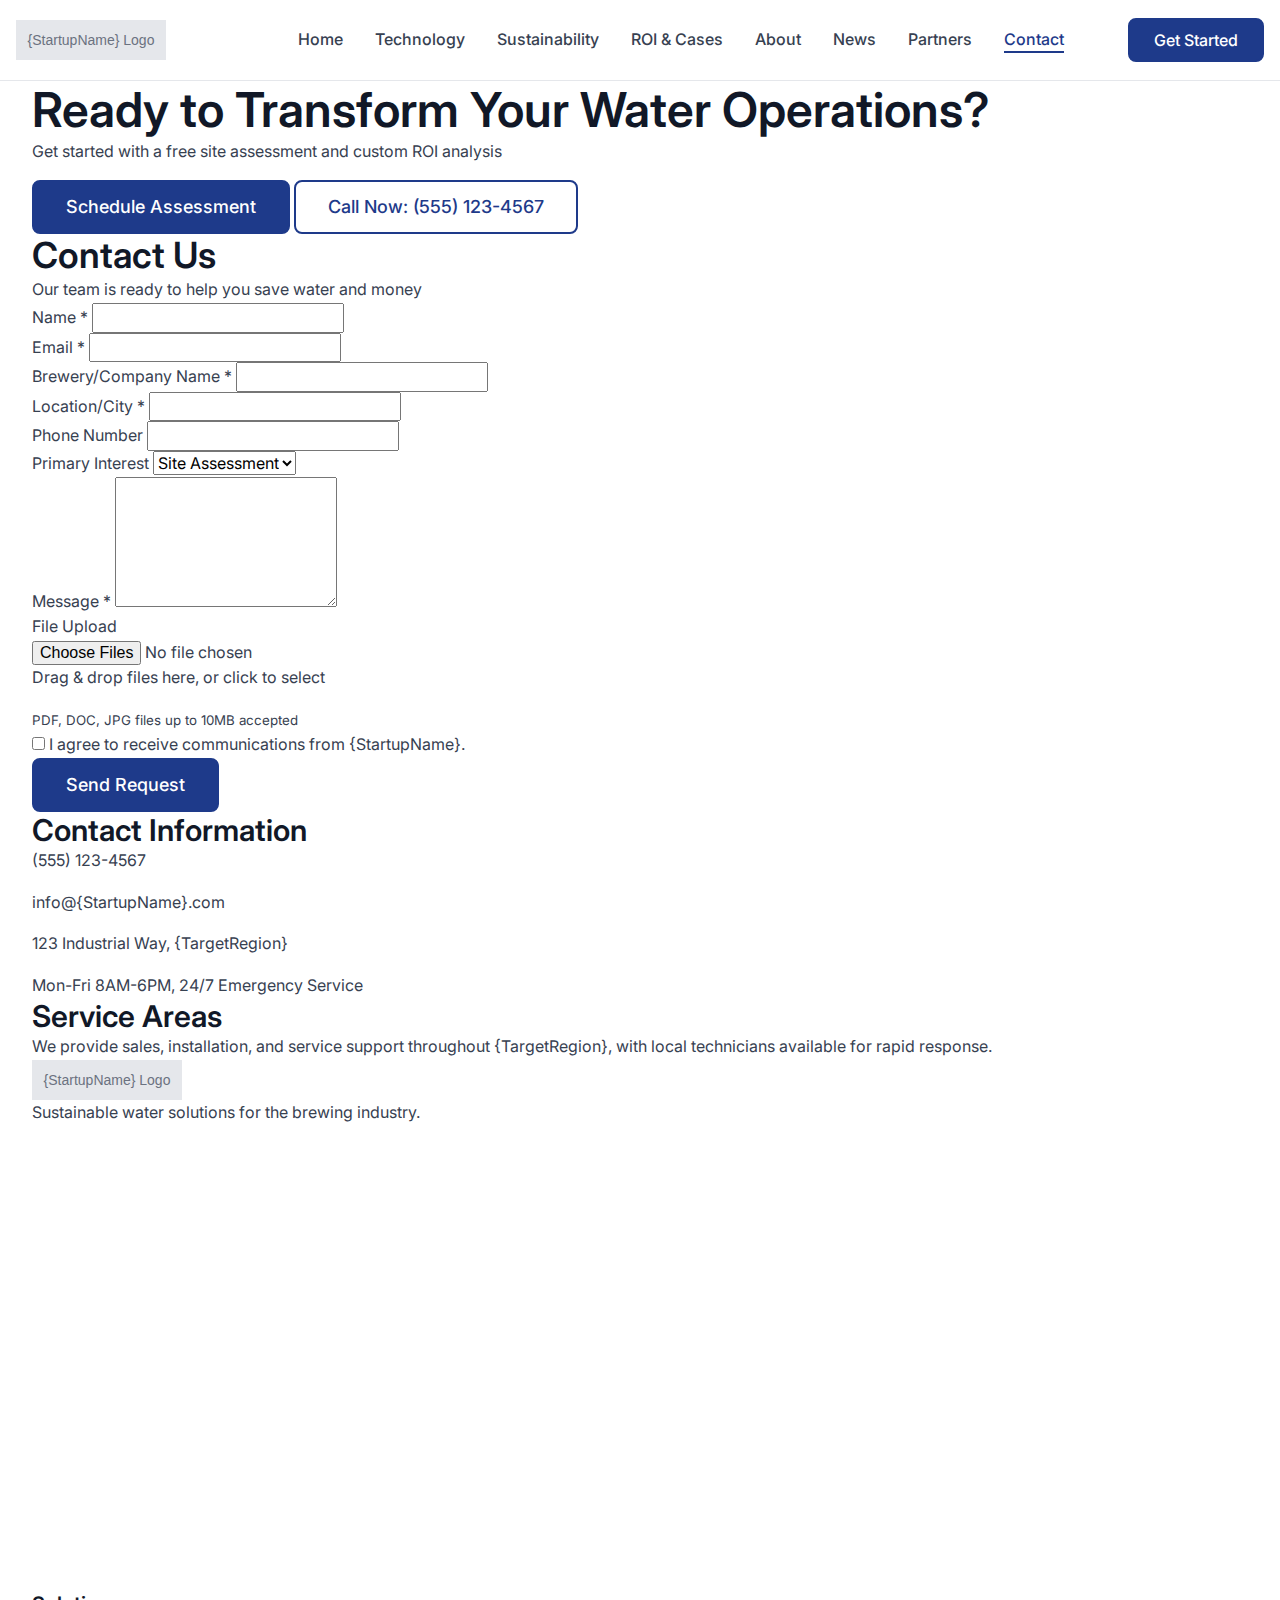
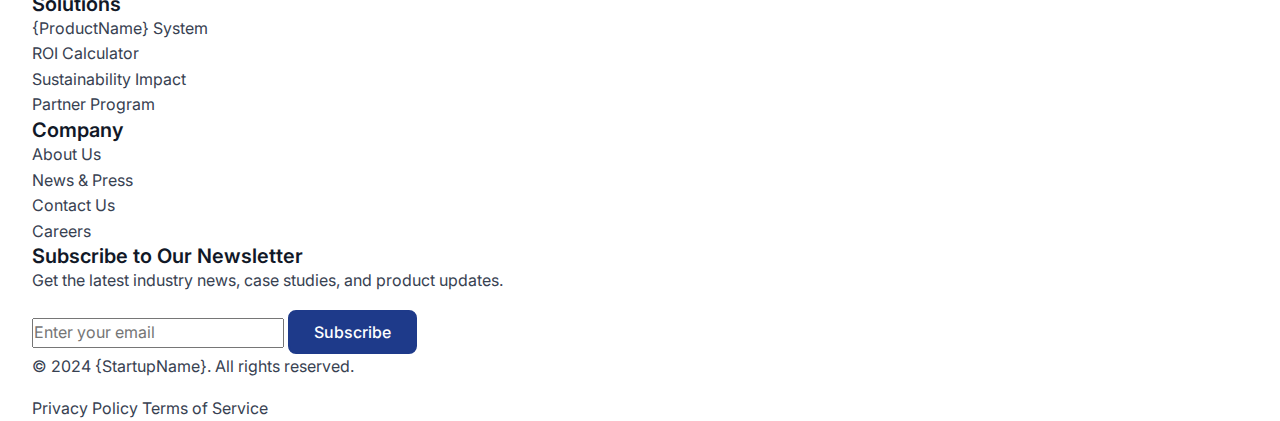
<file: contact.html>
<!DOCTYPE html>
<html lang="en">
<head>
    <meta charset="UTF-8">
    <meta name="viewport" content="width=device-width, initial-scale=1.0">
    <title>Contact Us | {StartupName} | Brewery Water Recovery</title>
    <meta name="description" content="Get started with a free site assessment and custom ROI analysis from {StartupName}. Contact us to transform your water operations.">
    
    <!-- Open Graph -->
    <meta property="og:title" content="Ready to Transform Your Water Operations? | {StartupName}">
    <meta property="og:description" content="Get a free site assessment and custom ROI analysis to see how much your brewery can save with our steam condensation technology.">
    <meta property="og:image" content="/assets/images/og-contact.jpg">
    <meta property="og:url" content="https://www.{StartupName}.com/contact">
    
    <link rel="stylesheet" href="/assets/css/styles.css">
    <link rel="preconnect" href="https://fonts.googleapis.com">
    <link rel="preconnect" href="https://fonts.gstatic.com" crossorigin>
    <link href="https://fonts.googleapis.com/css2?family=Inter:wght@300;400;500;600;700&display=swap" rel="stylesheet">
</head>
<body>
    <!-- Header (same as index.html) -->
    <header class="header" role="banner">
        <nav class="nav container" aria-label="Main navigation">
            <div class="nav-brand">
                <a href="/" class="nav-logo">
                    <img src="/assets/images/placeholder-logo.svg" alt="{StartupName} Logo" width="150" height="40">
                </a>
            </div>
            
            <button class="nav-toggle" aria-label="Toggle navigation menu" aria-expanded="false">
                <span class="nav-toggle-icon"></span>
            </button>
            
            <div class="nav-menu" id="nav-menu">
                <ul class="nav-list">
                    <li class="nav-item">
                        <a href="/" class="nav-link">Home</a>
                    </li>
                    <li class="nav-item nav-dropdown">
                        <a href="/technology" class="nav-link">Technology</a>
                        <ul class="nav-submenu">
                            <li><a href="/technology/process" class="nav-sublink">Process</a></li>
                            <li><a href="/technology/specifications" class="nav-sublink">Specifications</a></li>
                            <li><a href="/technology/installation" class="nav-sublink">Installation</a></li>
                        </ul>
                    </li>
                    <li class="nav-item">
                        <a href="/sustainability" class="nav-link">Sustainability</a>
                    </li>
                    <li class="nav-item nav-dropdown">
                        <a href="/roi" class="nav-link">ROI & Cases</a>
                        <ul class="nav-submenu">
                            <li><a href="/roi/calculator" class="nav-sublink">ROI Calculator</a></li>
                            <li><a href="/roi/case-studies" class="nav-sublink">Case Studies</a></li>
                            <li><a href="/roi/performance" class="nav-sublink">Performance</a></li>
                        </ul>
                    </li>
                    <li class="nav-item">
                        <a href="/about" class="nav-link">About</a>
                    </li>
                    <li class="nav-item">
                        <a href="/news" class="nav-link">News</a>
                    </li>
                    <li class="nav-item">
                        <a href="/partners" class="nav-link">Partners</a>
                    </li>
                    <li class="nav-item">
                        <a href="/contact" class="nav-link active" aria-current="page">Contact</a>
                    </li>
                </ul>
                <div class="nav-cta">
                    <a href="/contact" class="btn btn-primary">Get Started</a>
                </div>
            </div>
        </nav>
    </header>

    <main>
        <!-- Hero Section -->
        <section class="hero hero-secondary" aria-labelledby="hero-title">
            <div class="container">
                <div class="hero-content">
                    <div class="hero-text">
                        <h1 id="hero-title" class="hero-title">Ready to Transform Your Water Operations?</h1>
                        <p class="hero-subtitle">Get started with a free site assessment and custom ROI analysis</p>
                        
                        <div class="hero-actions">
                            <a href="#contact-form" class="btn btn-primary btn-large">Schedule Assessment</a>
                            <a href="tel:555-123-4567" class="btn btn-secondary btn-large">Call Now: (555) 123-4567</a>
                        </div>
                    </div>
                </div>
            </div>
        </section>

        <!-- Contact Section -->
        <section id="contact-form" class="section" aria-labelledby="contact-title">
            <div class="container">
                <div class="section-header">
                    <h2 id="contact-title" class="section-title">Contact Us</h2>
                    <p class="section-subtitle">Our team is ready to help you save water and money</p>
                </div>
                
                <div class="contact-grid">
                    <div class="contact-form-container">
                        <form class="contact-form" novalidate>
                            <div class="form-group">
                                <label for="name" class="form-label">Name *</label>
                                <input type="text" id="name" name="name" class="form-input" required>
                            </div>
                            <div class="form-group">
                                <label for="email" class="form-label">Email *</label>
                                <input type="email" id="email" name="email" class="form-input" required>
                            </div>
                            <div class="form-group">
                                <label for="brewery" class="form-label">Brewery/Company Name *</label>
                                <input type="text" id="brewery" name="brewery" class="form-input" required>
                            </div>
                            <div class="form-group">
                                <label for="location" class="form-label">Location/City *</label>
                                <input type="text" id="location" name="location" class="form-input" required>
                            </div>
                            <div class="form-group">
                                <label for="phone" class="form-label">Phone Number</label>
                                <input type="tel" id="phone" name="phone" class="form-input">
                            </div>
                            <div class="form-group">
                                <label for="interest" class="form-label">Primary Interest</label>
                                <select id="interest" name="interest" class="form-select">
                                    <option>Site Assessment</option>
                                    <option>ROI Analysis</option>
                                    <option>Technical Specs</option>
                                    <option>Service Support</option>
                                </select>
                            </div>
                            <div class="form-group form-group-full">
                                <label for="message" class="form-label">Message *</label>
                                <textarea id="message" name="message" class="form-textarea" rows="5" required></textarea>
                            </div>
                            <div class="form-group form-group-full">
                                <label for="file-upload" class="form-label">File Upload</label>
                                <div class="file-upload-area">
                                    <input type="file" id="file-upload" class="file-input" multiple>
                                    <p>Drag & drop files here, or click to select</p>
                                    <small>PDF, DOC, JPG files up to 10MB accepted</small>
                                </div>
                                <div id="file-list"></div>
                            </div>
                            <div class="form-group form-group-full">
                                <label class="checkbox-label">
                                    <input type="checkbox" id="consent" name="consent" class="checkbox-input" required>
                                    <span class="checkbox-text">I agree to receive communications from {StartupName}.</span>
                                </label>
                            </div>
                            <div class="form-actions">
                                <button type="submit" class="btn btn-primary btn-large">Send Request</button>
                            </div>
                        </form>
                    </div>
                    
                    <div class="contact-info-container">
                        <div class="contact-info">
                            <h3>Contact Information</h3>
                            <p><a href="tel:555-123-4567">(555) 123-4567</a></p>
                            <p><a href="mailto:info@{StartupName}.com">info@{StartupName}.com</a></p>
                            <p>123 Industrial Way, {TargetRegion}</p>
                            <p>Mon-Fri 8AM-6PM, 24/7 Emergency Service</p>
                        </div>
                        
                        <div class="service-areas">
                            <h3>Service Areas</h3>
                            <p>We provide sales, installation, and service support throughout {TargetRegion}, with local technicians available for rapid response.</p>
                        </div>
                    </div>
                </div>
            </div>
        </section>

    </main>

    <!-- Footer (same as index.html) -->
    <footer class="footer" role="contentinfo">
        <div class="container">
            <div class="footer-content">
                <div class="footer-section footer-brand">
                    <a href="/" class="footer-logo">
                        <img src="/assets/images/placeholder-logo.svg" alt="{StartupName} Logo">
                    </a>
                    <p class="footer-tagline">Sustainable water solutions for the brewing industry.</p>
                    <div class="footer-social">
                        <a href="#" class="social-link" aria-label="LinkedIn"><svg>...</svg></a>
                        <a href="#" class="social-link" aria-label="Twitter"><svg>...</svg></a>
                        <a href="#" class="social-link" aria-label="Facebook"><svg>...</svg></a>
                    </div>
                </div>
                
                <div class="footer-section footer-links">
                    <h4 class="footer-heading">Solutions</h4>
                    <ul>
                        <li><a href="/technology">{ProductName} System</a></li>
                        <li><a href="/roi/calculator">ROI Calculator</a></li>
                        <li><a href="/sustainability">Sustainability Impact</a></li>
                        <li><a href="/partners">Partner Program</a></li>
                    </ul>
                </div>
                
                <div class="footer-section footer-links">
                    <h4 class="footer-heading">Company</h4>
                    <ul>
                        <li><a href="/about">About Us</a></li>
                        <li><a href="/news">News & Press</a></li>
                        <li><a href="/contact">Contact Us</a></li>
                        <li><a href="/careers">Careers</a></li>
                    </ul>
                </div>
                
                <div class="footer-section footer-newsletter">
                    <h4 class="footer-heading">Subscribe to Our Newsletter</h4>
                    <p>Get the latest industry news, case studies, and product updates.</p>
                    <form class="newsletter-form">
                        <input type="email" placeholder="Enter your email" class="newsletter-input" required>
                        <button type="submit" class="btn btn-primary">Subscribe</button>
                    </form>
                </div>
            </div>
            
            <div class="footer-bottom">
                <p>&copy; 2024 {StartupName}. All rights reserved.</p>
                <div class="footer-legal">
                    <a href="/privacy">Privacy Policy</a>
                    <a href="/terms">Terms of Service</a>
                </div>
            </div>
        </div>
    </footer>

    <script src="/assets/js/main.js"></script>
</body>
</html>
</file>
<file: assets/css/styles.css>
/* ===== CSS RESET & BASE STYLES ===== */
*,
*::before,
*::after {
    box-sizing: border-box;
}

* {
    margin: 0;
    padding: 0;
}

html {
    font-size: 16px;
    scroll-behavior: smooth;
}

body {
    font-family: 'Inter', -apple-system, BlinkMacSystemFont, 'Segoe UI', Roboto, sans-serif;
    font-size: 1rem;
    line-height: 1.6;
    color: #374151;
    background-color: #ffffff;
    -webkit-font-smoothing: antialiased;
    -moz-osx-font-smoothing: grayscale;
}

img,
picture,
video,
canvas,
svg {
    display: block;
    max-width: 100%;
    height: auto;
}

input,
button,
textarea,
select {
    font: inherit;
}

button {
    cursor: pointer;
    border: none;
    background: none;
}

a {
    color: inherit;
    text-decoration: none;
}

ul,
ol {
    list-style: none;
}

/* ===== CSS CUSTOM PROPERTIES ===== */
:root {
    /* Colors */
    --color-primary: #1e3a8a;
    --color-primary-light: #3b82f6;
    --color-secondary: #0891b2;
    --color-accent: #ea580c;
    --color-success: #16a34a;
    --color-warning: #d97706;
    --color-error: #dc2626;
    
    /* Neutrals */
    --color-gray-900: #111827;
    --color-gray-800: #1f2937;
    --color-gray-700: #374151;
    --color-gray-600: #4b5563;
    --color-gray-500: #6b7280;
    --color-gray-400: #9ca3af;
    --color-gray-300: #d1d5db;
    --color-gray-200: #e5e7eb;
    --color-gray-100: #f3f4f6;
    --color-gray-50: #f9fafb;
    --color-white: #ffffff;
    
    /* Typography */
    --font-size-xs: 0.75rem;
    --font-size-sm: 0.875rem;
    --font-size-base: 1rem;
    --font-size-lg: 1.125rem;
    --font-size-xl: 1.25rem;
    --font-size-2xl: 1.5rem;
    --font-size-3xl: 1.875rem;
    --font-size-4xl: 2.25rem;
    --font-size-5xl: 3rem;
    
    --font-weight-light: 300;
    --font-weight-normal: 400;
    --font-weight-medium: 500;
    --font-weight-semibold: 600;
    --font-weight-bold: 700;
    
    /* Spacing */
    --space-1: 0.25rem;
    --space-2: 0.5rem;
    --space-3: 0.75rem;
    --space-4: 1rem;
    --space-5: 1.25rem;
    --space-6: 1.5rem;
    --space-8: 2rem;
    --space-10: 2.5rem;
    --space-12: 3rem;
    --space-16: 4rem;
    --space-20: 5rem;
    --space-24: 6rem;
    --space-32: 8rem;
    
    /* Breakpoints */
    --breakpoint-sm: 640px;
    --breakpoint-md: 768px;
    --breakpoint-lg: 1024px;
    --breakpoint-xl: 1280px;
    
    /* Shadows */
    --shadow-sm: 0 1px 2px 0 rgb(0 0 0 / 0.05);
    --shadow-base: 0 1px 3px 0 rgb(0 0 0 / 0.1), 0 1px 2px -1px rgb(0 0 0 / 0.1);
    --shadow-md: 0 4px 6px -1px rgb(0 0 0 / 0.1), 0 2px 4px -2px rgb(0 0 0 / 0.1);
    --shadow-lg: 0 10px 15px -3px rgb(0 0 0 / 0.1), 0 4px 6px -4px rgb(0 0 0 / 0.1);
    --shadow-xl: 0 20px 25px -5px rgb(0 0 0 / 0.1), 0 8px 10px -6px rgb(0 0 0 / 0.1);
    
    /* Border Radius */
    --radius-sm: 0.125rem;
    --radius-base: 0.25rem;
    --radius-md: 0.375rem;
    --radius-lg: 0.5rem;
    --radius-xl: 0.75rem;
    --radius-2xl: 1rem;
    --radius-full: 9999px;
    
    /* Transitions */
    --transition-fast: 150ms ease-in-out;
    --transition-base: 250ms ease-in-out;
    --transition-slow: 350ms ease-in-out;
}

/* ===== UTILITY CLASSES ===== */
.sr-only {
    position: absolute;
    width: 1px;
    height: 1px;
    padding: 0;
    margin: -1px;
    overflow: hidden;
    clip: rect(0, 0, 0, 0);
    white-space: nowrap;
    border: 0;
}

.container {
    width: 100%;
    max-width: 1280px;
    margin: 0 auto;
    padding: 0 var(--space-4);
}

@media (min-width: 640px) {
    .container {
        padding: 0 var(--space-6);
    }
}

@media (min-width: 1024px) {
    .container {
        padding: 0 var(--space-8);
    }
}

/* ===== TYPOGRAPHY ===== */
h1, h2, h3, h4, h5, h6 {
    font-weight: var(--font-weight-semibold);
    line-height: 1.2;
    color: var(--color-gray-900);
}

h1 {
    font-size: var(--font-size-4xl);
}

h2 {
    font-size: var(--font-size-3xl);
}

h3 {
    font-size: var(--font-size-2xl);
}

h4 {
    font-size: var(--font-size-xl);
}

h5 {
    font-size: var(--font-size-lg);
}

h6 {
    font-size: var(--font-size-base);
}

@media (min-width: 768px) {
    h1 {
        font-size: var(--font-size-5xl);
    }
    
    h2 {
        font-size: var(--font-size-4xl);
    }
    
    h3 {
        font-size: var(--font-size-3xl);
    }
}

p {
    margin-bottom: var(--space-4);
}

p:last-child {
    margin-bottom: 0;
}

/* ===== BUTTONS ===== */
.btn {
    display: inline-flex;
    align-items: center;
    justify-content: center;
    gap: var(--space-2);
    padding: var(--space-3) var(--space-6);
    font-size: var(--font-size-base);
    font-weight: var(--font-weight-medium);
    line-height: 1;
    border-radius: var(--radius-lg);
    transition: all var(--transition-fast);
    text-decoration: none;
    cursor: pointer;
    border: 2px solid transparent;
    white-space: nowrap;
}

.btn:focus-visible {
    outline: 2px solid var(--color-primary-light);
    outline-offset: 2px;
}

.btn-primary {
    background-color: var(--color-primary);
    color: var(--color-white);
    border-color: var(--color-primary);
}

.btn-primary:hover {
    background-color: var(--color-primary-light);
    border-color: var(--color-primary-light);
    transform: translateY(-1px);
    box-shadow: var(--shadow-md);
}

.btn-primary:active {
    transform: translateY(0);
    box-shadow: var(--shadow-sm);
}

.btn-secondary {
    background-color: transparent;
    color: var(--color-primary);
    border-color: var(--color-primary);
}

.btn-secondary:hover {
    background-color: var(--color-primary);
    color: var(--color-white);
    transform: translateY(-1px);
    box-shadow: var(--shadow-md);
}

.btn-secondary:active {
    transform: translateY(0);
    box-shadow: var(--shadow-sm);
}

.btn-small {
    padding: var(--space-2) var(--space-4);
    font-size: var(--font-size-sm);
}

.btn-large {
    padding: var(--space-4) var(--space-8);
    font-size: var(--font-size-lg);
}

.btn:disabled {
    opacity: 0.5;
    cursor: not-allowed;
    transform: none;
    box-shadow: none;
}

/* ===== HEADER & NAVIGATION ===== */
.header {
    position: sticky;
    top: 0;
    z-index: 50;
    background-color: var(--color-white);
    border-bottom: 1px solid var(--color-gray-200);
    backdrop-filter: blur(8px);
}

.nav {
    display: flex;
    align-items: center;
    justify-content: space-between;
    padding: var(--space-4) var(--space-4);
    min-height: 80px;
}

.nav-brand {
    flex-shrink: 0;
}

.nav-logo img {
    height: 40px;
    width: auto;
}

.nav-toggle {
    display: flex;
    flex-direction: column;
    justify-content: center;
    align-items: center;
    width: 32px;
    height: 32px;
    background: none;
    border: none;
    cursor: pointer;
    z-index: 51;
}

.nav-toggle-icon {
    position: relative;
    width: 24px;
    height: 2px;
    background-color: var(--color-gray-700);
    transition: var(--transition-base);
}

.nav-toggle-icon::before,
.nav-toggle-icon::after {
    content: '';
    position: absolute;
    width: 24px;
    height: 2px;
    background-color: var(--color-gray-700);
    transition: var(--transition-base);
}

.nav-toggle-icon::before {
    top: -8px;
}

.nav-toggle-icon::after {
    top: 8px;
}

.nav-toggle[aria-expanded="true"] .nav-toggle-icon {
    background-color: transparent;
}

.nav-toggle[aria-expanded="true"] .nav-toggle-icon::before {
    transform: rotate(45deg);
    top: 0;
}

.nav-toggle[aria-expanded="true"] .nav-toggle-icon::after {
    transform: rotate(-45deg);
    top: 0;
}

.nav-menu {
    position: fixed;
    top: 0;
    left: 0;
    width: 100%;
    height: 100vh;
    background-color: var(--color-white);
    display: flex;
    flex-direction: column;
    justify-content: center;
    align-items: center;
    gap: var(--space-8);
    transform: translateX(-100%);
    transition: transform var(--transition-base);
    z-index: 50;
}

.nav-menu.active {
    transform: translateX(0);
}

.nav-list {
    display: flex;
    flex-direction: column;
    align-items: center;
    gap: var(--space-6);
}

.nav-link {
    font-size: var(--font-size-lg);
    font-weight: var(--font-weight-medium);
    color: var(--color-gray-700);
    transition: color var(--transition-fast);
    position: relative;
}

.nav-link:hover,
.nav-link.active {
    color: var(--color-primary);
}

.nav-link.active::after {
    content: '';
    position: absolute;
    bottom: -4px;
    left: 0;
    right: 0;
    height: 2px;
    background-color: var(--color-primary);
}

.nav-dropdown {
    position: relative;
}

.nav-submenu {
    display: none;
    flex-direction: column;
    gap: var(--space-3);
    margin-top: var(--space-3);
    padding-left: var(--space-4);
}

.nav-dropdown:hover .nav-submenu {
    display: flex;
}

.nav-sublink {
    font-size: var(--font-size-base);
    color: var(--color-gray-600);
    transition: color var(--transition-fast);
}

.nav-sublink:hover {
    color: var(--color-primary);
}

.nav-cta {
    margin-top: var(--space-4);
}

@media (min-width: 1024px) {
    .nav-toggle {
        display: none;
    }
    
    .nav-menu {
        position: static;
        width: auto;
        height: auto;
        background: none;
        flex-direction: row;
        justify-content: flex-end;
        transform: none;
        gap: var(--space-8);
    }
    
    .nav-list {
        flex-direction: row;
        gap: var(--space-8);
    }
    
    .nav-link {
        font-size: var(--font-size-base);
    }
    
    .nav-submenu {
        position: absolute;
        top: 100%;
        left: 0;
        background-color: var(--color-white);
        border: 1px solid var(--color-gray-200);
        border-radius: var(--radius-lg);
        padding: var(--space-4);
        box-shadow: var(--shadow-lg);
        min-width: 200px;
        opacity: 0;
        visibility: hidden;
        transform: translateY(10px);
        transition: var(--transition-base);
    }
    
    .nav-dropdown:hover .nav-submenu {
        display: flex;
        opacity: 1;
        visibility: visible;
        transform: translateY(0);
    }
    
    .nav-cta {
        margin-top: 0;
        margin-left: var(--space-8);
    }
}
</file>
